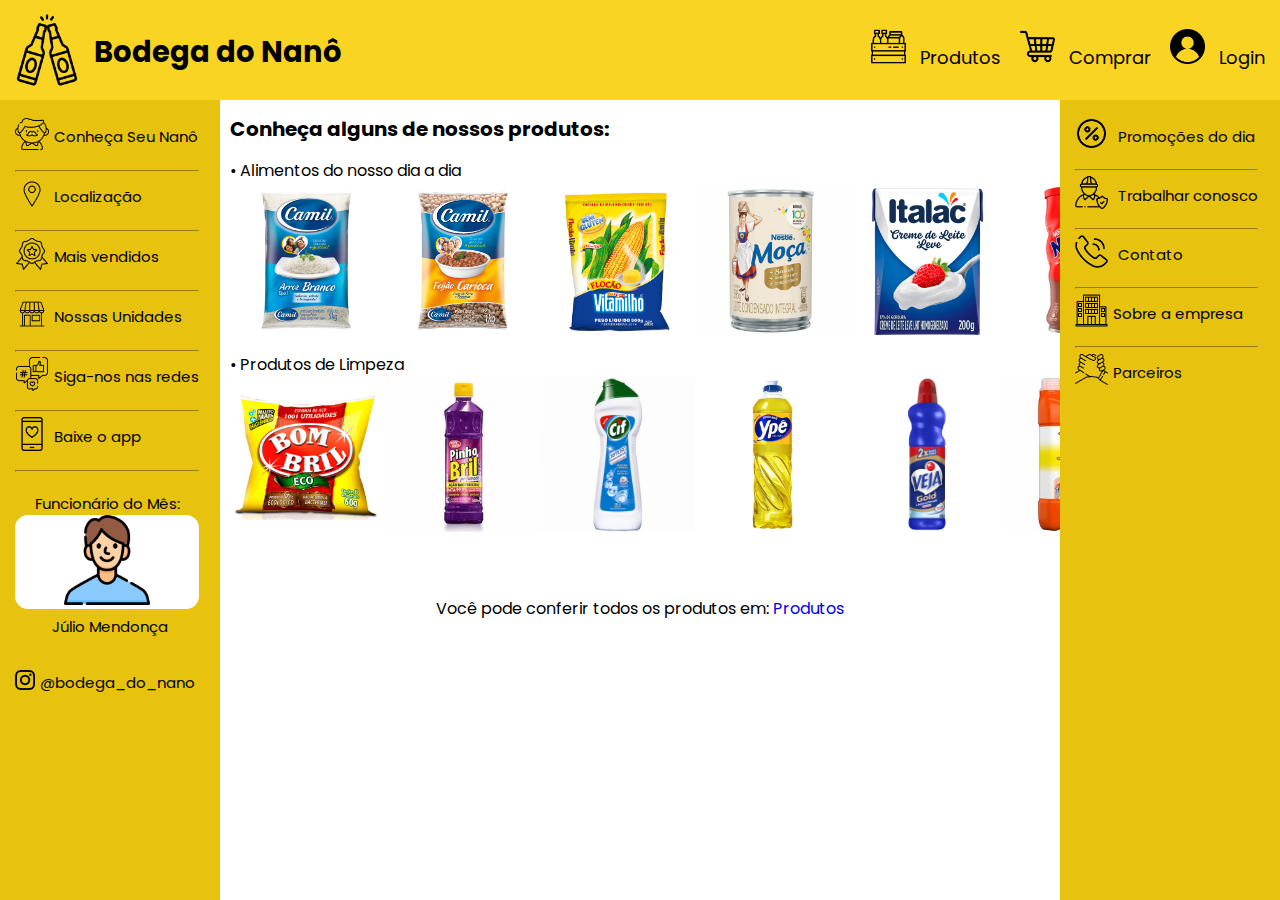
<file: index.html>
<!DOCTYPE html>
<html lang="en">
<head>
    <meta charset="UTF-8">
    <meta name="viewport" content="width=device-width, initial-scale=1.0">
    <title>Bodega do Nanô</title>
    <link rel="stylesheet" type="text/css" href="./CSS/estilo.css">
    <link rel="preconnect" href="https://fonts.googleapis.com">
    <link rel="preconnect" href="https://fonts.gstatic.com" crossorigin>
    <link href="https://fonts.googleapis.com/css2?family=Gabarito&family=Lato&family=Lumanosimo&family=Poppins:ital,wght@0,100;0,300;0,400;1,300&family=Ysabeau+SC:wght@500;600;700&display=swap" rel="stylesheet">
</head>
<body>
    <header>
        <div class="cabecalho">
            <div class="cabecalho_detalhes">
                <img src="./IMAGES/beer_icon.png" alt="Ícone de cervejas" class="logo">
                <h1 class="nome_do_site">Bodega do Nanô</h1> 
            </div>

            <div class="icons">
                <nav class="dp_menu">
                    <ul>
                        <li><img src="./IMAGES/products_icon.png" alt="Ícone de Produtos" class="user_icon"></li>
                        <li><a href="#" class="texto_icon">Produtos</a>
    
                        <!-- itens / produtos | início -->
                            <ul>
                                <div class="lista__2">
                                    <li><img src="./IMAGES/fruits_icons.png" class="produtos_1"></li>
                                    <li><a href="#" class="produtos_nomes">Frutas</a></li>
                                </div>
                                <hr>

                                <div class="lista__2">
                                    <li><img src="./IMAGES/burger_icon.png" class="produtos_2"></li>
                                    <li><a href="#" class="produtos_nomes">Fast Food</a></li>
                                </div>
                                <hr>

                                <div class="lista__2">
                                    <li><img src="./IMAGES/meat_icon.png" class="produtos_1"></li>
                                    <li><a href="#" class="produtos_nomes">Carnes</a></li>
                                </div>
                                <hr>

                                <div class="lista__2">
                                    <li><img src="./IMAGES/drinks_icon.png" class="produtos_1"></li>
                                    <li><a href="#" class="produtos_nomes">Bebidas</a></li>    
                                </div>
                            </ul>
                        </li>
                        <!-- fim -->
                    
                    <li><img src="./IMAGES/shopping_icon.png" alt="Ícone de Carro de Compras" class="user_icon"></li>
                    <li><a href="#" class="texto_icon">Comprar</a></li>

                    <li><img src="./IMAGES/user_icon.png" alt="Ícone de Usuário" class="user_icon"></li>
                    <li><a href="#" class="texto_icon">Login</a></li>
                    </ul>    
                </nav>

            </div>
        </div>
    </header>
    <!-- Fim do Cabeçalho --> 

    <!-- MENU LATERAL ESQUERDO -->
    <div class="menu">
        
        <aside>
            <nav class="navegacao">
                <ul class="lista_3">
                    <center>
                    <div class="divisao_lista3">
                        <li><img src="./IMAGES/nano_icon.png" class="nano_icon"></li>
                        <li><a href="#" class="lista_link"><p class="nomes_lista3">Conheça Seu Nanô</p></a></li>    
                    </div>
                    <hr class="hr_lista3">
    
                    <div class="divisao_lista3">
                        <li><img src="./IMAGES/location_icon.png" class="nano_icon"></li>
                        <li><a href="#" class="lista_link"><p class="nomes_lista3">Localização</p></a></li>
                    </div>
                    <hr class="hr_lista3">
    
                    <div class="divisao_lista3">
                        <li><img src="./IMAGES/favorites_icon.png" class="nano_icon"></li>
                        <li><a href="#" class="lista_link"><p class="nomes_lista3">Mais vendidos</p></a></li>
                    </div>
                    <hr class="hr_lista3">
    
                    <div class="divisao_lista3">
                        <li><img src="./IMAGES/stores_icon.png" class="nano_icon"></li>
                        <li><a href="#" class="lista_link"><p class="nomes_lista3">Nossas Unidades</p></a></li>
                    </div>
                    <hr class="hr_lista3">
    
                    <div class="divisao_lista3">
                        <li><img src="./IMAGES/socialmidia_icon.png" class="nano_icon"></li>
                        <li><a href="#" class="lista_link"><p class="nomes_lista3">Siga-nos nas redes</p></a></li>
                    </div>
                    <hr class="hr_lista3">
    
                    <div class="divisao_lista3">
                        <li><img src="./IMAGES/app_icon.png" class="nano_icon"></li>
                        <li><a href="#" class="lista_link"><p class="nomes_lista3">Baixe o app</p></a></li>
                    </div>
                    <hr class="hr_lista3">

                    <li><p class="nome_funcionario">Funcionário do Mês:</p></li>
                    <li>
                        <fieldset class="quadrado">
                            <img src="./IMAGES/man_icon.png" alt="Ícone de Funcionário" class="funcionario">
                        </fieldset>
                    </li>
                    
                    <li><p class="nomes_lista3">Júlio Mendonça</p></li>

                    <div class="divisao_lista4">
                        <li><img src="./IMAGES/instagram_icon.png" class="instagram"></li>
                        <li><p class="rede_social">@bodega_do_nano</p></li>
                    </div>

                </center>
                </ul>
            </nav>
        </aside>
    </div>

    <!-- MENU LATERAL DIREITO -->
    <aside>
        <nav class="navegacao2">
            <ul class="lista_3">
                <center>
                <div class="divisao_lista3">
                    <li><img src="./IMAGES/desconto_icon.png" class="images_lista4"></li>
                    <li><a href="#" class="lista_link"><p class="nomes_lista4">Promoções do dia</p></a></li>    
                </div>
                <hr class="hr_lista3">

                <div class="divisao_lista3">
                    <li><img src="./IMAGES/trabalhador_icon.png" class="images_lista4"></li>
                    <li><a href="#" class="lista_link"><p class="nomes_lista4">Trabalhar conosco</p></a></li>
                </div>
                <hr class="hr_lista3">

                <div class="divisao_lista3">
                    <li><img src="./IMAGES/contato_icon.png" class="images_lista4"></li>
                    <li><a href="#" class="lista_link"><p class="nomes_lista4">Contato</p></a></li>
                </div>
                <hr class="hr_lista3">

                <div class="divisao_lista3">
                    <li><img src="./IMAGES/sobreaempresa_icon.png" class="images_lista4"></li>
                    <li><a href="#" class="lista_link"><p class="nomes_lista3">Sobre a empresa</p></a></li>
                </div>
                <hr class="hr_lista3">

                <div class="divisao_lista3">
                    <li><img src="./IMAGES/parceiros_icon.png" class="images_lista4"></li>
                    <li><a href="./HTML/parceiros.html" target="_blank" class="lista_link"><p class="nomes_lista3" >Parceiros</p></a></li>
                </div> 
            </center> 
            </ul> 
        </nav>
    </aside>

    <b><p class="textos_do_corpo">Conheça alguns de nossos produtos: </p></b>
    <p class="textos_do_corpo2">• Alimentos do nosso dia a dia</p>
    <div class="imagens_do_corpo">
        <img src="./IMAGES/arroz.jpg" class="primeira_img" alt="Arroz"> 
        <img src="./IMAGES/feijao.jpg" class="imagens_do_corpo_div" alt="Arroz"> 
        <img src="./IMAGES/cuscuz.jpg" class="imagens_do_corpo_div" alt="Cuscuz"> 
        <img src="./IMAGES/leite_condensado.jpg" class="imagens_do_corpo_div" alt="Leite Condensado"> 
        <img src="./IMAGES/cremedeleite.png" class="imagens_do_corpo_div" alt="Creme de leite"> 
        <img src="./IMAGES/nescau.avif" class="imagens_do_corpo_div" alt="Nescau"> 
        <img src="./IMAGES/frango.jpg" class="imagens_do_corpo_div" alt="Frango"> 
        <img src="./IMAGES/leite_po.jpg" class="imagens_do_corpo_div" alt="Leite em pó"> 
        <img src="./IMAGES/carne.jpg" class="imagens_do_corpo_div" alt="Carne"> 
    </div> 
    <p class="textos_do_corpo2">• Produtos de Limpeza</p>
    <div class="imagens_do_corpo">
        <img src="./IMAGES/bombril.png" class="primeira_img" alt="Bombril"> 
        <img src="./IMAGES/pinho.jpg" class="imagens_do_corpo_div" alt="Pinho Bril"> 
        <img src="./IMAGES/cif.jpg" class="imagens_do_corpo_div" alt="CIF"> 
        <img src="./IMAGES/detergente.jpg" class="imagens_do_corpo_div" alt="Detergente"> 
        <img src="./IMAGES/veja.jpg" class="imagens_do_corpo_div" alt="Veja"> 
        <img src="./IMAGES/lysoform.jpg" class="imagens_do_corpo_div" alt="Lysoform"> 
        <img src="./IMAGES/agua_sanitaria.png" class="imagens_do_corpo_div" alt="Água sanitária"> 
        <img src="./IMAGES/saco_de_lixo.jpg" class="imagens_do_corpo_div" alt="Saco de lixo"> 
        <img src="./IMAGES/sabonete.png" class="imagens_do_corpo_div" alt="Sabonete"> 
    </div>
    <center>
        <p class="textos_do_corpo3">Você pode conferir todos os produtos em: <a href="#" target="_blank">Produtos </a></p>
    </center>


    
</body>
</html>
</file>
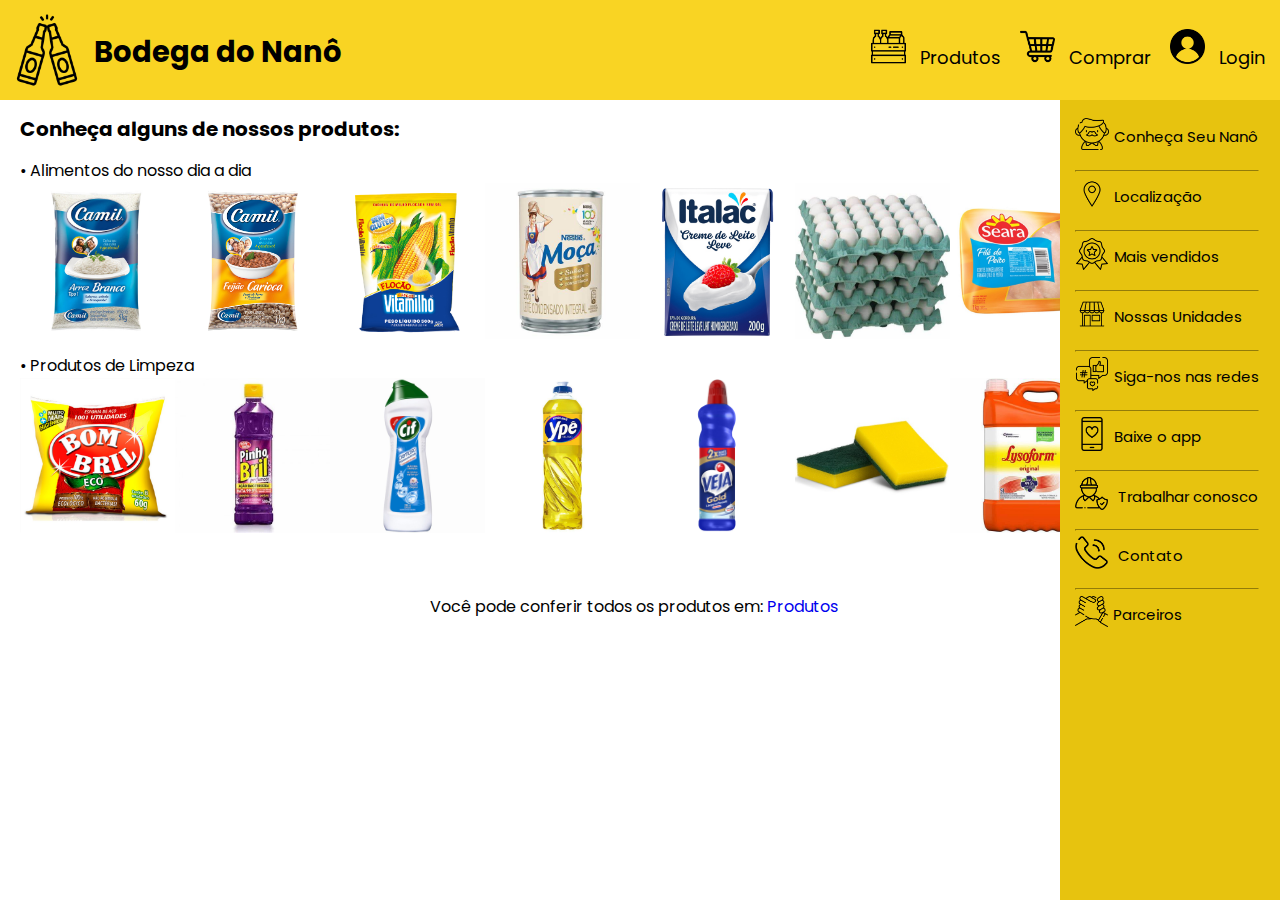
<file: HTML/layout2.html>
<!DOCTYPE html>
<html lang="en">
<head>
    <meta charset="UTF-8">
    <meta name="viewport" content="width=device-width, initial-scale=1.0">
    <title>Bodega do Nanô</title>
    <link rel="stylesheet" type="text/css" href="../CSS/layout2.css">
    <link rel="preconnect" href="https://fonts.googleapis.com">
    <link rel="preconnect" href="https://fonts.gstatic.com" crossorigin>
    <link href="https://fonts.googleapis.com/css2?family=Gabarito&family=Lato&family=Lumanosimo&family=Poppins:ital,wght@0,100;0,300;0,400;1,300&family=Ysabeau+SC:wght@500;600;700&display=swap" rel="stylesheet">
</head>
<body>
    <header>
        <div class="cabecalho">
            <div class="cabecalho_detalhes">
                <img src="../IMAGES/beer_icon.png" alt="Ícone de cervejas" class="logo">
                <h1 class="nome_do_site">Bodega do Nanô</h1> 
            </div>

            <div class="icons">
                <nav class="dp_menu">
                    <ul>
                        <li><img src="../IMAGES/products_icon.png" alt="Ícone de Produtos" class="user_icon"></li>
                        <li><a href="#" class="texto_icon">Produtos</a>
    
                        <!-- itens / produtos | início -->
                            <ul>
                                <div class="lista__2">
                                    <li><img src="../IMAGES/fruits_icons.png" class="produtos_1"></li>
                                    <li><a href="#" class="produtos_nomes">Frutas</a></li>
                                </div>
                                <hr>

                                <div class="lista__2">
                                    <li><img src="../IMAGES/burger_icon.png" class="produtos_2"></li>
                                    <li><a href="#" class="produtos_nomes">Fast Food</a></li>
                                </div>
                                <hr>

                                <div class="lista__2">
                                    <li><img src="../IMAGES/meat_icon.png" class="produtos_1"></li>
                                    <li><a href="#" class="produtos_nomes">Carnes</a></li>
                                </div>
                                <hr>

                                <div class="lista__2">
                                    <li><img src="../IMAGES/drinks_icon.png" class="produtos_1"></li>
                                    <li><a href="#" class="produtos_nomes">Bebidas</a></li>    
                                </div>
                            </ul>
                        </li>
                        <!-- fim -->
                    
                    <li><img src="../IMAGES/shopping_icon.png" alt="Ícone de Carro de Compras" class="user_icon"></li>
                    <li><a href="#" class="texto_icon">Comprar</a></li>

                    <li><img src="../IMAGES/user_icon.png" alt="Ícone de Usuário" class="user_icon"></li>
                    <li><a href="#" class="texto_icon">Login</a></li>
                    </ul>    
                </nav>

            </div>
        </div>
    </header>
    <!-- Fim do Cabeçalho --> 

    <!-- MENU LATERAL ESQUERDO -->
    <div class="menu">
        
        <aside>
            <nav class="navegacao">
                <ul class="lista_3">
                    <center>
                    <div class="divisao_lista3">
                        <li><img src="../IMAGES/nano_icon.png" class="nano_icon"></li>
                        <li><a href="#" class="lista_link"><p class="nomes_lista3">Conheça Seu Nanô</p></a></li>    
                    </div>
                    <hr class="hr_lista3">
    
                    <div class="divisao_lista3">
                        <li><img src="../IMAGES/location_icon.png" class="nano_icon"></li>
                        <li><a href="#" class="lista_link"><p class="nomes_lista3">Localização</p></a></li>
                    </div>
                    <hr class="hr_lista3">
    
                    <div class="divisao_lista3">
                        <li><img src="../IMAGES/favorites_icon.png" class="nano_icon"></li>
                        <li><a href="#" class="lista_link"><p class="nomes_lista3">Mais vendidos</p></a></li>
                    </div>
                    <hr class="hr_lista3">
    
                    <div class="divisao_lista3">
                        <li><img src="../IMAGES/stores_icon.png" class="nano_icon"></li>
                        <li><a href="#" class="lista_link"><p class="nomes_lista3">Nossas Unidades</p></a></li>
                    </div>
                    <hr class="hr_lista3">
    
                    <div class="divisao_lista3">
                        <li><img src="../IMAGES/socialmidia_icon.png" class="nano_icon"></li>
                        <li><a href="#" class="lista_link"><p class="nomes_lista3">Siga-nos nas redes</p></a></li>
                    </div>
                    <hr class="hr_lista3">
    
                    <div class="divisao_lista3">
                        <li><img src="../IMAGES/app_icon.png" class="nano_icon"></li>
                        <li><a href="#" class="lista_link"><p class="nomes_lista3">Baixe o app</p></a></li>
                    </div>
                    <hr class="hr_lista3">
                    <div class="divisao_lista3">
                        <li><img src="../IMAGES/trabalhador_icon.png" class="images_lista4"></li>
                        <li><a href="#" class="lista_link"><p class="nomes_lista4">Trabalhar conosco</p></a></li>
                    </div>
                    <hr class="hr_lista3">
    
                    <div class="divisao_lista3">
                        <li><img src="../IMAGES/contato_icon.png" class="images_lista4"></li>
                        <li><a href="#" class="lista_link"><p class="nomes_lista4">Contato</p></a></li>
                    </div>
                    <hr class="hr_lista3">
        
                    <div class="divisao_lista3">
                        <li><img src="../IMAGES/parceiros_icon.png" class="images_lista4"></li>
                        <li><a href="./parceiros.html" target="_blank" class="lista_link"><p class="nomes_lista3" >Parceiros</p></a></li>
                    </div> 
    
                </center>
                </ul>
            </nav>
        </aside>
        <div>
            <b><p class="textos_do_corpo">Conheça alguns de nossos produtos: </p></b>
            <p class="textos_do_corpo2">• Alimentos do nosso dia a dia</p>
            <div class="imagens_do_corpo">
                <img src="../IMAGES/arroz.jpg" class="primeira_img" alt="Arroz"> 
                <img src="../IMAGES/feijao.jpg" class="imagens_do_corpo_div" alt="Arroz"> 
                <img src="../IMAGES/cuscuz.jpg" class="imagens_do_corpo_div" alt="Cuscuz"> 
                <img src="../IMAGES/leite_condensado.jpg" class="imagens_do_corpo_div" alt="Leite Condensado"> 
                <img src="../IMAGES/cremedeleite.png" class="imagens_do_corpo_div" alt="Creme de leite"> 
                <img src="../IMAGES/ovos.jpg" class="imagens_do_corpo_div" alt="Caixas de ovos"> 
                <img src="../IMAGES/frango.jpg" class="imagens_do_corpo_div" alt="Filé de peito de frango"> 
            </div> 
            <p class="textos_do_corpo2">• Produtos de Limpeza</p>
            <div class="imagens_do_corpo">
                <img src="../IMAGES/bombril.png" class="primeira_img" alt="Bombril"> 
                <img src="../IMAGES/pinho.jpg" class="imagens_do_corpo_div" alt="Pinho Bril"> 
                <img src="../IMAGES/cif.jpg" class="imagens_do_corpo_div" alt="CIF"> 
                <img src="../IMAGES/detergente.jpg" class="imagens_do_corpo_div" alt="Detergente"> 
                <img src="../IMAGES/veja.jpg" class="imagens_do_corpo_div" alt="Veja"> 
                <img src="../IMAGES/esponja.jpg" class="imagens_do_corpo_div" alt="Esponja"> 
                <img src="../IMAGES/lysoform.jpg" class="imagens_do_corpo_div" alt="Lysoform"> 
            </div>
            <p class="textos_do_corpo3">Você pode conferir todos os produtos em: <a href="#" target="_blank">Produtos </a></p>    
        </div>
    
    </div>
</file>
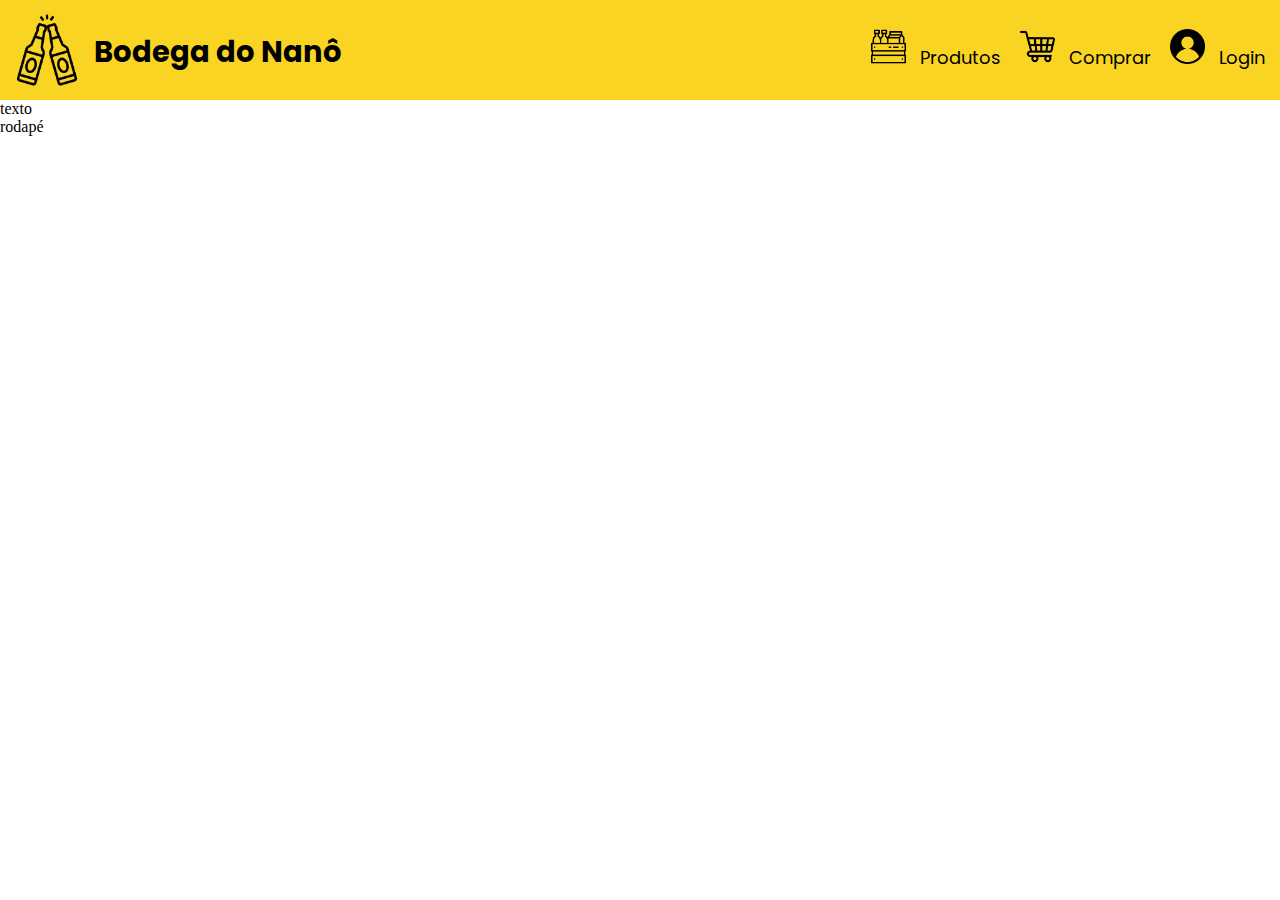
<file: HTML/layout3.html>
<!DOCTYPE html>
<html lang="en">
<head>
    <meta charset="UTF-8">
    <meta name="viewport" content="width=device-width, initial-scale=1.0">
    <title>Bodega do Nanô</title>
    <link rel="stylesheet" type="text/css" href="../CSS/layout3.css">
    <link rel="preconnect" href="https://fonts.googleapis.com">
    <link rel="preconnect" href="https://fonts.gstatic.com" crossorigin>
    <link href="https://fonts.googleapis.com/css2?family=Gabarito&family=Lato&family=Lumanosimo&family=Poppins:ital,wght@0,100;0,300;0,400;1,300&family=Ysabeau+SC:wght@500;600;700&display=swap" rel="stylesheet">
</head>
<body>
    <header>
        <div class="cabecalho">
            <div class="cabecalho_detalhes">
                <img src="../IMAGES/beer_icon.png" alt="Ícone de cervejas" class="logo">
                <h1 class="nome_do_site">Bodega do Nanô</h1> 
            </div>

            <div class="icons">
                <nav class="dp_menu">
                    <ul>
                        <li><img src="../IMAGES/products_icon.png" alt="Ícone de Produtos" class="user_icon"></li>
                        <li><a href="#" class="texto_icon">Produtos</a>
    
                        <!-- itens / produtos | início -->
                            <ul>
                                <div class="lista__2">
                                    <li><img src="../IMAGES/fruits_icons.png" class="produtos_1"></li>
                                    <li><a href="#" class="produtos_nomes">Frutas</a></li>
                                </div>
                                <hr>

                                <div class="lista__2">
                                    <li><img src="../IMAGES/burger_icon.png" class="produtos_2"></li>
                                    <li><a href="#" class="produtos_nomes">Fast Food</a></li>
                                </div>
                                <hr>

                                <div class="lista__2">
                                    <li><img src="../IMAGES/meat_icon.png" class="produtos_1"></li>
                                    <li><a href="#" class="produtos_nomes">Carnes</a></li>
                                </div>
                                <hr>

                                <div class="lista__2">
                                    <li><img src="../IMAGES/drinks_icon.png" class="produtos_1"></li>
                                    <li><a href="#" class="produtos_nomes">Bebidas</a></li>    
                                </div>
                            </ul>
                        </li>
                        <!-- fim -->
                    
                    <li><img src="../IMAGES/shopping_icon.png" alt="Ícone de Carro de Compras" class="user_icon"></li>
                    <li><a href="#" class="texto_icon">Comprar</a></li>

                    <li><img src="../IMAGES/user_icon.png" alt="Ícone de Usuário" class="user_icon"></li>
                    <li><a href="#" class="texto_icon">Login</a></li>
                    </ul>    
                </nav>

            </div>
        </div>
    </header>
    <!-- Fim do Cabeçalho -->  
<p> texto</p>
<footer>rodapé</footer>
</file>
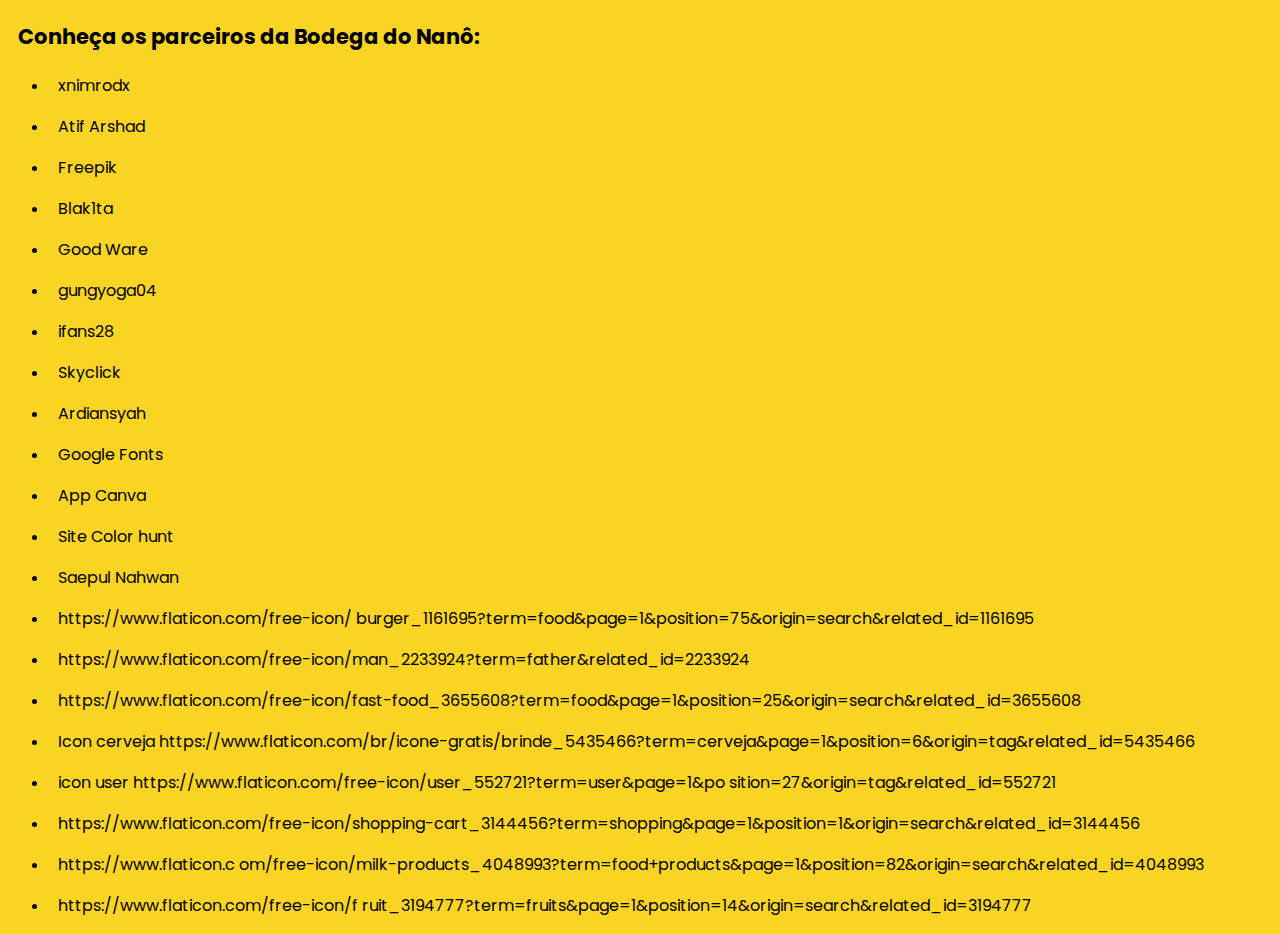
<file: HTML/parceiros.html>
<!DOCTYPE html>
<html lang="en">
<head>
    <meta charset="UTF-8">
    <meta name="viewport" content="width=device-width, initial-scale=1.0">
    <title>Parceiros da Bodega do Nanô</title>
    <link rel="stylesheet" type="text/css" href="../CSS/estilo_parceiros.css">
    <link rel="preconnect" href="https://fonts.googleapis.com">
    <link rel="preconnect" href="https://fonts.gstatic.com" crossorigin>
    <link href="https://fonts.googleapis.com/css2?family=Gabarito&family=Lato&family=Lumanosimo&family=Poppins:ital,wght@0,100;0,300;0,400;1,300&family=Ysabeau+SC:wght@500;600;700&display=swap" rel="stylesheet">
</head>
<body>
    <b><p class="conheca">Conheça os parceiros da Bodega do Nanô: </p></b>
    <ul>
        <li><p class="nomes_parceiros">xnimrodx</p></li>
        <li><p class="nomes_parceiros">Atif Arshad</p></li>
        <li><p class="nomes_parceiros">Freepik</p></li>
        <li><p class="nomes_parceiros">Blak1ta</p></li>
        <li><p class="nomes_parceiros">Good Ware</p></li>
        <li><p class="nomes_parceiros">gungyoga04</p></li>
        <li><p class="nomes_parceiros">ifans28</p></li>
        <li><p class="nomes_parceiros">Skyclick</p></li>
        <li><p class="nomes_parceiros">Ardiansyah</p></li>
        <li><p class="nomes_parceiros">Google Fonts</p></li>
        <li><p class="nomes_parceiros">App Canva</p></li>
        <li><p class="nomes_parceiros">Site Color hunt</p></li>
        <li><p class="nomes_parceiros">Saepul Nahwan</p></li>
        <li><p class="nomes_parceiros">https://www.flaticon.com/free-icon/
            burger_1161695?term=food&page=1&position=75&origin=search&related_id=1161695</p></li>
        <li><p class="nomes_parceiros">https://www.flaticon.com/free-icon/man_2233924?term=father&related_id=2233924</p></li>
        <li><p class="nomes_parceiros">https://www.flaticon.com/free-icon/fast-food_3655608?term=food&page=1&position=25&origin=search&related_id=3655608</p></li>
        <li><p class="nomes_parceiros">Icon cerveja https://www.flaticon.com/br/icone-gratis/brinde_5435466?term=cerveja&page=1&position=6&origin=tag&related_id=5435466</p></li>
        <li><p class="nomes_parceiros"> icon user https://www.flaticon.com/free-icon/user_552721?term=user&page=1&po
            sition=27&origin=tag&related_id=552721</p></li>
        <li><p class="nomes_parceiros">https://www.flaticon.com/free-icon/shopping-cart_3144456?term=shopping&page=1&position=1&origin=search&related_id=3144456</p></li>
        <li><p class="nomes_parceiros">https://www.flaticon.c
            om/free-icon/milk-products_4048993?term=food+products&page=1&position=82&origin=search&related_id=4048993</p></li>
        <li><p class="nomes_parceiros">https://www.flaticon.com/free-icon/f
            ruit_3194777?term=fruits&page=1&position=14&origin=search&related_id=3194777</p></li>
    </ul> 



</body>
</html>
</file>
<file: CSS/estilo.css>
* {
    margin: 0;
    padding: 0;
    box-sizing: border-box; 
    list-style: none; 
    text-decoration: none; 
}  

:root{
    --cor_cabecalho: #f9d423; 
    --cor_menu_lateral: #e7c30f; 
    --cor_hr: #e7c30f; 
}
.cabecalho{ 
    height: 100px; 
    background-color: var(--cor_cabecalho); 
    display: flex; 
    justify-content: space-between; 
    align-items: center; 
}
.cabecalho_detalhes{ 
    display: flex; 
    align-items: center;
    margin-left: 7px; 
}
.logo{
    height: auto;
    width: 80px;
} 
.nome_do_site{
    font-family: 'Poppins', Arial, Helvetica, sans-serif; 
    font-size: 29px; 
    margin-top: 5px; 
    margin-left: 7px;
} 

/* início */
.dp_menu ul ul{
    display: none; 
    position: absolute; 
    background-color: var(--cor_cabecalho);
}
.dp_menu ul li{
    display: inline-block; 
    position: relative;
}
.dp_menu ul li:hover ul{ /* quando tiver passando pela segunda lista */ 
    display: block; 
}
.dp_menu ul li a{
    color: black;
    margin-left: 10px;  
    display: inline-block; 
    transition: background .3s; 
}
.dp_menu ul ul li a{
    color: black;
    padding: 10px; 
    display: inline-block; 
    transition: background .3s; 
}
/* fim */ 

.lista_1{
    display: inline-block;
}
.lista__2{
    display: flex; 
    align-items: center;
}
.produtos_1{
    height: 30px;
    width: 30px; 
    margin-left: 10px;
} 
.produtos_2{
    height: 25px;
    width: 25px; 
    margin-left: 10px; 
}
.produtos_nomes{
    font-family: 'Poppins', Arial, Helvetica, sans-serif; 
}
.user_icon{
    height: 35px;
    width: 35px; 
}
.texto_icon{
    font-family: 'Poppins', Arial, Helvetica, sans-serif; 
    font-size: 18px; 
    margin-left: 8px; 
    margin-right: 15px; 
    cursor: pointer; 
}

.icons_laterais{
    height: 50px;
    width: 50px;
}
.navegacao{
    background-color: var(--cor_menu_lateral); 
    height: 100%; 
    width: 220px; 
    position: fixed; 
} 
.lista_3{
    display: inline-block; 
    align-items: center;
    margin-bottom: 10px; 
    margin-top: 12px; 
    margin-left: 15px; 
}
.divisao_lista3{
    display: flex; 
    align-items: center;
}
.nano_icon{
    height: 34px;
    width: 34px; 
    margin-top: 5px;
}
.nomes_lista3{
    font-family: 'Poppins', Arial, Helvetica, sans-serif; 
    margin-left: 5px; 
    font-size: 15px; 
    margin-top: 6px; 
    color: black;
}
.hr_lista3{
    margin-top: 15px; 
    border-color: var(--cor_hr);
}
.nome_funcionario{
    margin-top: 20px;
    font-family: 'Poppins', Arial, Helvetica, sans-serif;
    font-size: 15px; 
    color: black;
}
.quadrado{
    background-color: white;
    border-radius: 13px; 
    border: 0px;
} 
.funcionario{
    height: 90px;
    width: 90px;
}
.instagram{
    height: 20px; 
    width: 20px;
}
.divisao_lista4{
    display: flex; 
    align-items: center;
    margin-top: 32px;
}
.rede_social{
    font-family: 'Poppins', Arial, Helvetica, sans-serif;
    font-size: 15px; 
    margin-left: 5px;
}
.menu2{
    right: 0;
}
.navegacao2{
    right: 0; /* Para ir para a esquerda */  
    background-color: var(--cor_menu_lateral); 
    height: 100%; 
    width: 220px; 
    position: fixed; 
}
.images_lista4{
    height: 33px;
    width: 33px; 
    margin-top: 5px;
}
.nomes_lista4{
    font-family: 'Poppins', Arial, Helvetica, sans-serif; 
    margin-left: 10px; 
    font-size: 15px; 
    margin-top: 6px; 
    color: black;
} 
.textos_do_corpo{
    margin-left: 230px; 
    font-family: 'Poppins', Arial, Helvetica, sans-serif;
    margin-top: 14px; 
    font-size: 20px;
} 
.textos_do_corpo2{
    margin-left: 230px; 
    font-family: 'Poppins', Arial, Helvetica, sans-serif;
    margin-top: 14px; 
}
.imagens_do_corpo{
    display: flex;
}
.primeira_img{
    margin-left: 230px; 
    height: auto;
    width: 155px; 
}
.imagens_do_corpo_div{
    height: auto;
    width: 155px; 
} 
.textos_do_corpo3{
    font-family: 'Poppins', Arial, Helvetica, sans-serif;
    margin-top: 64px; 
} 

@media (max-width: 1024px) {
    .imagens_do_corpo {
        height: 70px;
        width: 70px; 
    }
    .imagens_do_corpo_div {
        height: 70px;
        width: 70px; 
    }
    .primeira_img {
        margin-left: 120px; 
        height: auto;
        width: 155px; 
    }
    .images_lista4 {
        height: 33px;
        width: 33px; 
        margin-top: 5px;
    }
    .instagram {
        height: 20px; 
        width: 20px;
    } 
    .navegacao{
        height: 100%;
        width: 100px;     
    }
    .navegacao2{
        height: 100%;
        width: 100px;     
    }
    .nomes_lista3{
        font-size: 0px;
    }
    .nomes_lista4{
        font-size: 0px;
    }
    .hr_lista3{
        width: 100px;     
    }
    .nome_funcionario{
        font-size: 0px
    }
    .quadrado{
        height: 0px;
        width: 0px;
    }
    .funcionario{
        height: 0px;
        width: 0px;
    }
    .rede_social{
        font-size: 0px
    }
    .instagram{
        height: 0px;
        width: 0px;
    } 
    .textos_do_corpo{
        margin-left: 120px;
    }
    .textos_do_corpo2{
        margin-left: 130px;
    }
    .textos_do_corpo3{
        font-size: 12px;
    }
}
</file>
<file: CSS/layout2.css>
* {
    margin: 0;
    padding: 0;
    box-sizing: border-box; 
    list-style: none; 
    text-decoration: none; 
}  

:root{
    --cor_cabecalho: #f9d423; 
    --cor_menu_lateral: #e7c30f; 
    --cor_hr: #e7c30f; 
}
.cabecalho{ 
    height: 100px; 
    background-color: var(--cor_cabecalho); 
    display: flex; 
    justify-content: space-between; 
    align-items: center; 
}
.cabecalho_detalhes{ 
    display: flex; 
    align-items: center;
    margin-left: 7px; 
}
.logo{
    height: auto;
    width: 80px;
} 
.nome_do_site{
    font-family: 'Poppins', Arial, Helvetica, sans-serif; 
    font-size: 29px; 
    margin-top: 5px; 
    margin-left: 7px;
} 

/* início */
.dp_menu ul ul{
    display: none; 
    position: absolute; 
    background-color: var(--cor_cabecalho);
}
.dp_menu ul li{
    display: inline-block; 
    position: relative;
}
.dp_menu ul li:hover ul{ /* quando tiver passando pela segunda lista */ 
    display: block; 
}
.dp_menu ul li a{
    color: black;
    margin-left: 10px;  
    display: inline-block; 
    transition: background .3s; 
}
.dp_menu ul ul li a{
    color: black;
    padding: 10px; 
    display: inline-block; 
    transition: background .3s; 
}
/* fim */ 

.lista_1{
    display: inline-block;
}
.lista__2{
    display: flex; 
    align-items: center;
}
.produtos_1{
    height: 30px;
    width: 30px; 
    margin-left: 10px;
} 
.produtos_2{
    height: 25px;
    width: 25px; 
    margin-left: 10px; 
}
.produtos_nomes{
    font-family: 'Poppins', Arial, Helvetica, sans-serif; 
}
.user_icon{
    height: 35px;
    width: 35px; 
}
.texto_icon{
    font-family: 'Poppins', Arial, Helvetica, sans-serif; 
    font-size: 18px; 
    margin-left: 8px; 
    margin-right: 15px; 
    cursor: pointer; 
}

.icons_laterais{
    height: 50px;
    width: 50px;
}
.navegacao{
    background-color: var(--cor_menu_lateral); 
    height: 100%; 
    width: 220px; 
    position: fixed; 
    right: 0;
} 
.lista_3{
    display: inline-block; 
    align-items: center;
    margin-bottom: 10px; 
    margin-top: 12px; 
    margin-left: 15px; 
}
.divisao_lista3{
    display: flex; 
    align-items: center;
}
.nano_icon{
    height: 34px;
    width: 34px; 
    margin-top: 5px;
}
.nomes_lista3{
    font-family: 'Poppins', Arial, Helvetica, sans-serif; 
    margin-left: 5px; 
    font-size: 15px; 
    margin-top: 6px; 
    color: black;
}
.hr_lista3{
    margin-top: 15px; 
    border-color: var(--cor_hr);
}
.divisao_lista4{
    display: flex; 
    align-items: center;
    margin-top: 32px;
}
.images_lista4{
    height: 33px;
    width: 33px; 
    margin-top: 5px;
}
.nomes_lista4{
    font-family: 'Poppins', Arial, Helvetica, sans-serif; 
    margin-left: 10px; 
    font-size: 15px; 
    margin-top: 6px; 
    color: black;
} 
.textos_do_corpo{
    margin-left: 20px; 
    font-family: 'Poppins', Arial, Helvetica, sans-serif;
    padding-top: 14px; 
    font-size: 20px;
} 
.textos_do_corpo2{
    margin-left: 20px; 
    font-family: 'Poppins', Arial, Helvetica, sans-serif;
    margin-top: 14px; 
}
.imagens_do_corpo{
    display: flex;
}
.primeira_img{
    margin-left: 20px; 
    height: auto;
    width: 155px; 
}
.imagens_do_corpo_div{
    height: auto;
    width: 155px; 
} 
.textos_do_corpo3{
    margin-left: 430px; 
    font-family: 'Poppins', Arial, Helvetica, sans-serif;
    margin-top: 61px; 
}
</file>
<file: CSS/layout3.css>
* {
    margin: 0;
    padding: 0;
    box-sizing: border-box; 
    list-style: none; 
    text-decoration: none; 
}  

:root{
    --cor_cabecalho: #f9d423; 
    --cor_menu_lateral: #e7c30f; 
    --cor_hr: #e7c30f; 
}
.cabecalho{ 
    height: 100px; 
    background-color: var(--cor_cabecalho); 
    display: flex; 
    justify-content: space-between; 
    align-items: center; 
}
.cabecalho_detalhes{ 
    display: flex; 
    align-items: center;
    margin-left: 7px; 
}
.logo{
    height: auto;
    width: 80px;
} 
.nome_do_site{
    font-family: 'Poppins', Arial, Helvetica, sans-serif; 
    font-size: 29px; 
    margin-top: 5px; 
    margin-left: 7px;
} 

/* início */
.dp_menu ul ul{
    display: none; 
    position: absolute; 
    background-color: var(--cor_cabecalho);
}
.dp_menu ul li{
    display: inline-block; 
    position: relative;
}
.dp_menu ul li:hover ul{ /* quando tiver passando pela segunda lista */ 
    display: block; 
}
.dp_menu ul li a{
    color: black;
    margin-left: 10px;  
    display: inline-block; 
    transition: background .3s; 
}
.dp_menu ul ul li a{
    color: black;
    padding: 10px; 
    display: inline-block; 
    transition: background .3s; 
}
/* fim */ 

.lista_1{
    display: inline-block;
}
.lista__2{
    display: flex; 
    align-items: center;
}
.produtos_1{
    height: 30px;
    width: 30px; 
    margin-left: 10px;
} 
.produtos_2{
    height: 25px;
    width: 25px; 
    margin-left: 10px; 
}
.produtos_nomes{
    font-family: 'Poppins', Arial, Helvetica, sans-serif; 
}
.user_icon{
    height: 35px;
    width: 35px; 
}
.texto_icon{
    font-family: 'Poppins', Arial, Helvetica, sans-serif; 
    font-size: 18px; 
    margin-left: 8px; 
    margin-right: 15px; 
    cursor: pointer; 
}
</file>
<file: CSS/estilo_parceiros.css>
.conheca{
    font-family: 'Poppins', Arial, Helvetica, sans-serif; 
    margin-left: 10px;
    font-size: 21px; 
}
.nomes_parceiros{
    font-family: 'Poppins', Arial, Helvetica, sans-serif; 
    margin-left: 10px;
} 
body{
    background-color: #f9d423; 
}
</file>
